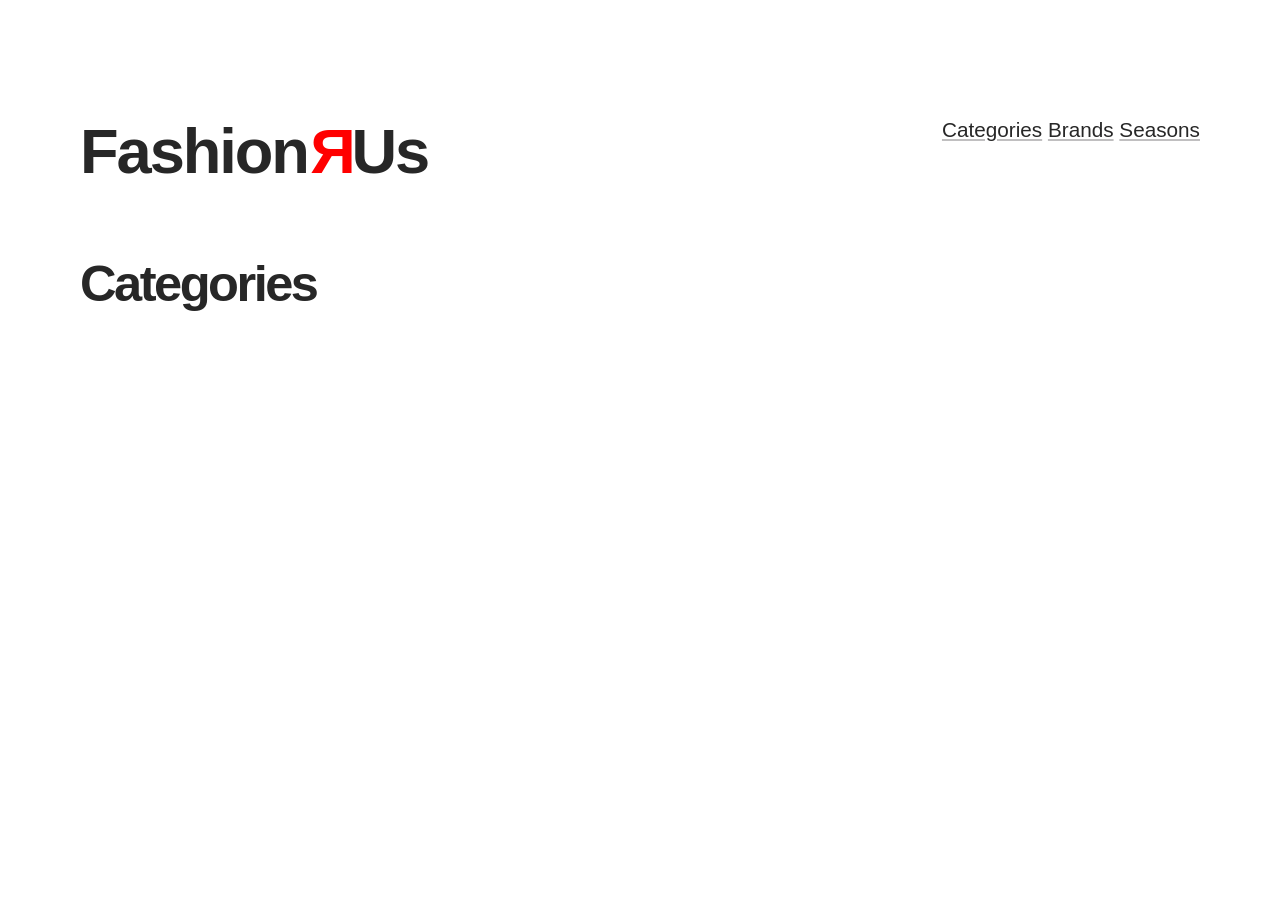
<file: index.html>
<!DOCTYPE html>
<html lang="en">
  <head>
    <meta charset="UTF-8" />
    <meta name="viewport" content="width=device-width, initial-scale=1.0" />
    <link rel="stylesheet" href="css/base.css" />
    <link rel="stylesheet" href="css/style.css" />
    <script src="./js/index.js" defer></script>
    <title>FashionRUs</title>
  </head>

  <body>
    <header class="mainNav">
      <a href="#">
        <h1>Fashion<span>R</span>Us</h1>
      </a>
      <nav>
        <a href="#">Categories</a>
        <a href="#">Brands</a>
        <a href="#">Seasons</a>
      </nav>
    </header>
    <main>
      <h2>Categories</h2>
      <section class="categorylist">
      </section>
    </main>
  </body>
</html>
</file>
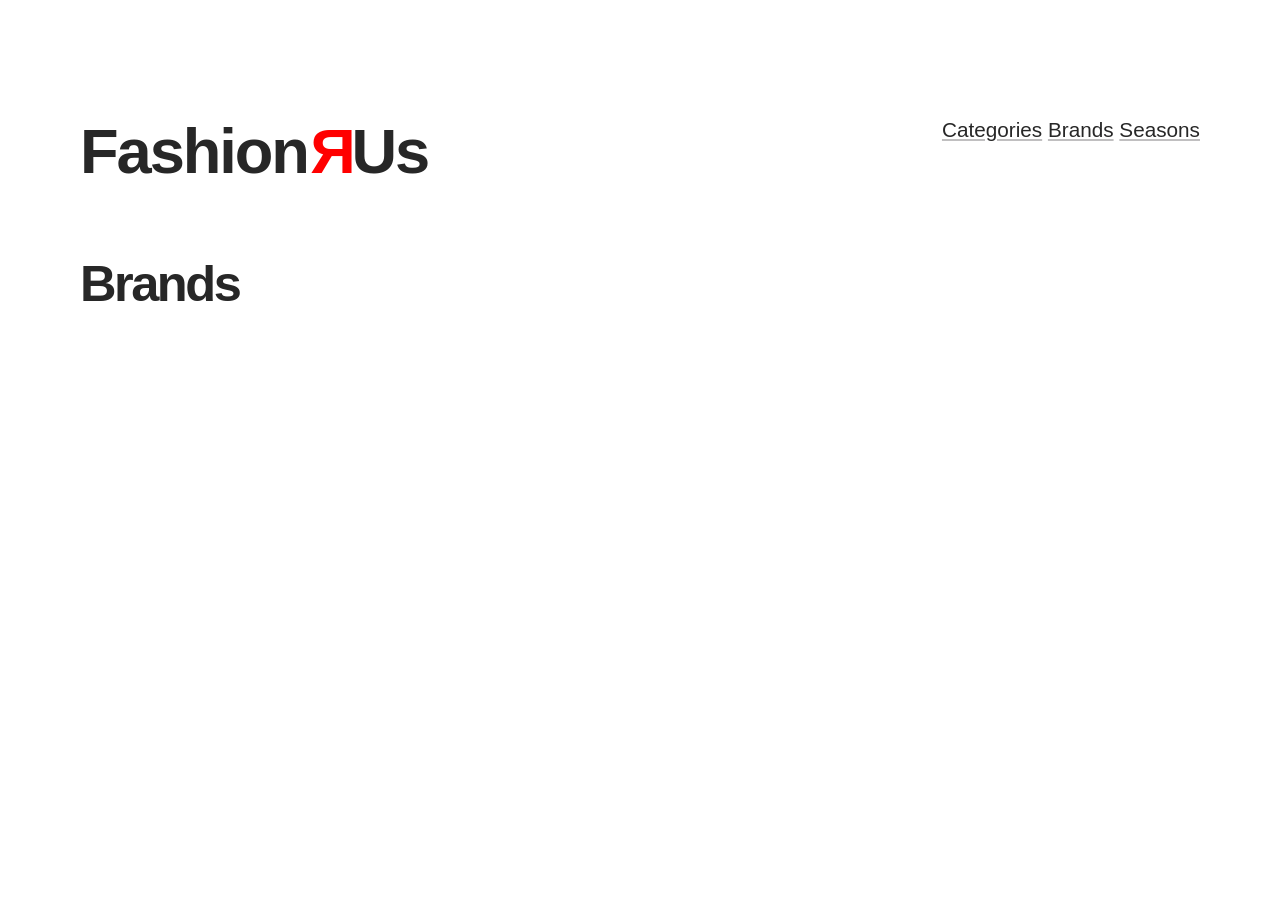
<file: brands.html>
<!DOCTYPE html>
<html lang="en">

<head>
    <meta charset="UTF-8" />
    <meta name="viewport" content="width=device-width, initial-scale=1.0" />
    <link rel="stylesheet" href="css/base.css" />
    <link rel="stylesheet" href="css/style.css" />
    <script src="./js/brand.js" defer></script>
    <title>FashionRUs</title>
</head>

<body>
    <header class="mainNav">
        <a href="#">
            <h1>Fashion<span>R</span>Us</h1>
        </a>
        <nav>
            <a href="index.html">Categories</a>
            <a href="#">Brands</a>
            <a href="seasons.html">Seasons</a>
        </nav>
    </header>
    <main>
        <h2>Brands</h2>
        <section class="brandlist">
        </section>
    </main>
</body>

</html>
</file>
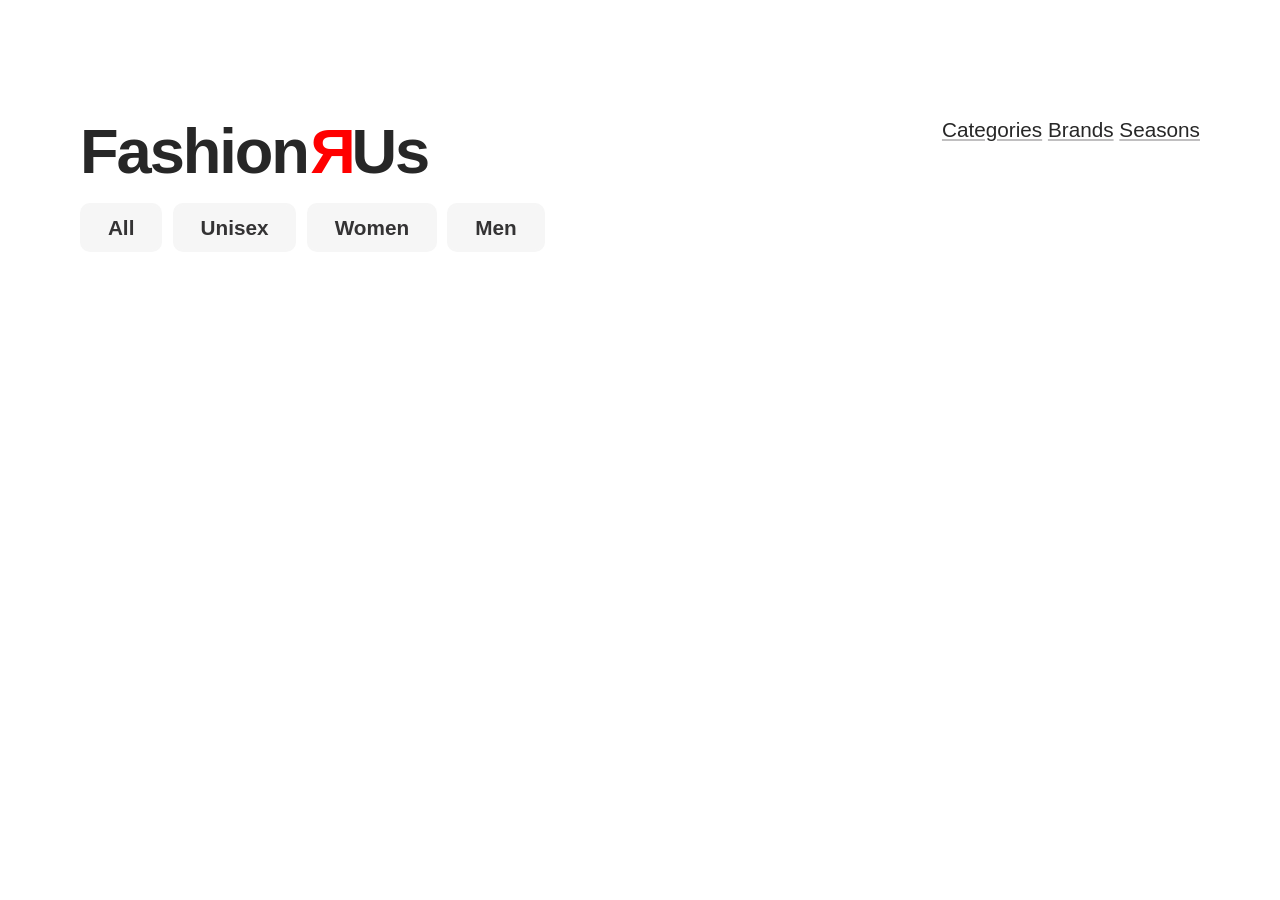
<file: productlist.html>
<!DOCTYPE html>
<html lang="en">

<head>
    <meta charset="UTF-8" />
    <meta name="viewport" content="width=device-width, initial-scale=1.0" />
    <title>Products By Category</title>
    <link rel="stylesheet" href="css/base.css" />
    <link rel="stylesheet" href="css/style.css" />
    <script src="js/productlist.js" defer></script>
</head>

<body class="productlist">
    <header class="mainNav">
        <a href="index.html">
            <h1>Fashion<span>R</span>Us</h1>
        </a>
        <nav>
            <a href="index.html">Categories</a>
            <a href="#">Brands</a>
            <a href="#">Seasons</a>
        </nav>
    </header>
    <section id="filters">
        <button data-gender="All">All</button>
        <button data-gender="Unisex">Unisex</button>
        <button data-gender="Women">Women</button>
        <button data-gender="Men">Men</button>
    </section>
    <h2>Apparel</h2>
    <main>
    </main>

</body>

</html>
</file>
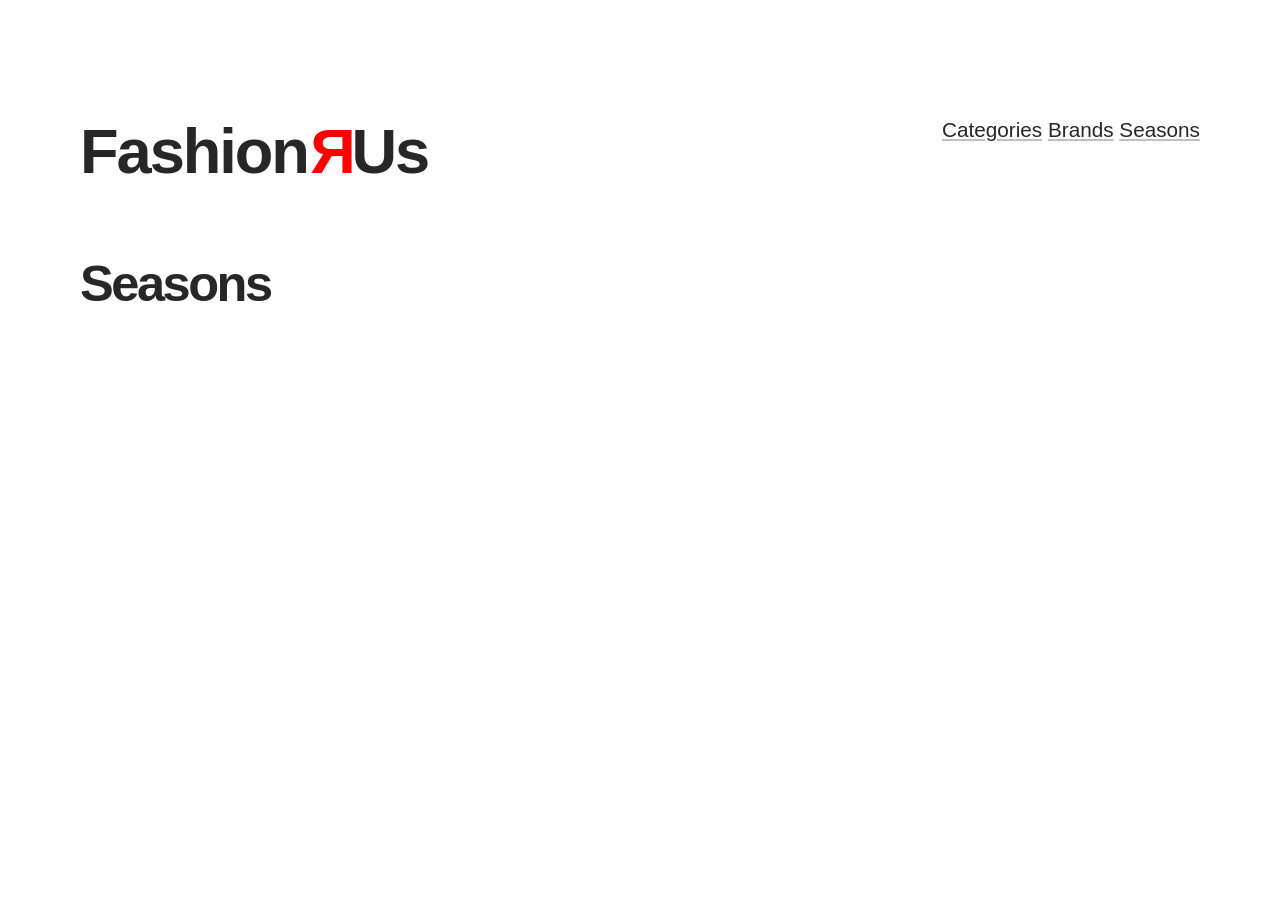
<file: seasons.html>
<!DOCTYPE html>
<html lang="en">

<head>
    <meta charset="UTF-8" />
    <meta name="viewport" content="width=device-width, initial-scale=1.0" />
    <link rel="stylesheet" href="css/base.css" />
    <link rel="stylesheet" href="css/style.css" />
    <script src="./js/seasons.js" defer></script>
    <title>FashionRUs</title>
</head>

<body>
    <header class="mainNav">
        <a href="#">
            <h1>Fashion<span>R</span>Us</h1>
        </a>
        <nav>
            <a href="index.html">Categories</a>
            <a href="brands#">Brands</a>
            <a href="#">Seasons</a>
        </nav>
    </header>
    <main>
        <h2>Seasons</h2>
        <section class="seasonslist">
        </section>
    </main>
</body>

</html>
</file>
<file: css/base.css>
/* Scale major third
––––––––––––––––––––––––––––––––– css */

/*
3.815rem
3.052rem
2.441rem
1.953rem
1.563rem
1.25rem
1rem
0.8rem
0.64rem
0.512rem
0.41rem
0.328rem
0.262rem
0.209rem
*/

/* Root
––––––––––––––––––––––––––––––––– */
:root {
  --color: #272727;
  --background-color: white;
  --caret-color: #272727;
  --text-decoration-color: #c0bfc0;
  --text-decoration-color-hover: #272727;
  --input-border-color: #f6f6f6;
  --input-background-color: #f6f6f6;
  --input-color: #343334;
  --input-invalid-border-color: #ff7d87;
  --input-checkbox-border-color: #d8d8d8;
  --table-border-color: #d8d8d8;
  --table-header-color: #d8d8d8;
  --checkbox-checked-url: url('data:image/svg+xml;utf8,<svg xmlns="http://www.w3.org/2000/svg" width="78.369" height="78.369" viewBox="0 0 78.369 78.369"><path fill="white" d="M78.05 19.015l-48.592 48.59c-.428.43-1.12.43-1.548 0L.32 40.016c-.427-.426-.427-1.12 0-1.547l6.704-6.704c.428-.427 1.12-.427 1.548 0l20.113 20.112 41.113-41.113c.43-.427 1.12-.427 1.548 0l6.703 6.704c.427.427.427 1.12 0 1.548z"/></svg>');
  --select-background-image: url('data:image/svg+xml;utf8,<svg xmlns="http://www.w3.org/2000/svg" viewBox="0 0 125.304 125.304"><path d="M62.652 103.895L0 21.41h125.304" fill="%23343334"/></svg>');
  /*not changed in dark mode*/
  --input-focus-border-color: #5aaafa;
  --kbd-color: #343334;
  --kbd-background-color: #f9f9f9;
  --cat-background-color: #949394;
  --kbd-border-color: #d8d8d8;
  --kbd-border-bottom-color: #a6a5a6;
  --abbr-border-bottom-color: #949394;
}
@media (prefers-color-scheme: dark) {
  :root {
    --color: white;
    --background-color: #272727;
    --caret-color: white;
    --text-decoration-color: #777677;
    --text-decoration-color-hover: white;
    --input-border-color: #595859;
    --input-background-color: #595859;
    --input-color: white;
    --input-checkbox-border-color: white;
    --table-border-color: #595859;
    --table-header-color: #595859;
    --checkbox-checked-url: url('data:image/svg+xml;utf8,<svg xmlns="http://www.w3.org/2000/svg" width="78.369" height="78.369" viewBox="0 0 78.369 78.369"><path fill="%23343434" d="M78.05 19.015l-48.592 48.59c-.428.43-1.12.43-1.548 0L.32 40.016c-.427-.426-.427-1.12 0-1.547l6.704-6.704c.428-.427 1.12-.427 1.548 0l20.113 20.112 41.113-41.113c.43-.427 1.12-.427 1.548 0l6.703 6.704c.427.427.427 1.12 0 1.548z"/></svg>');
    --select-background-image: url('data:image/svg+xml;utf8,<svg xmlns="http://www.w3.org/2000/svg" viewBox="0 0 125.304 125.304"><path d="M62.652 103.895L0 21.41h125.304" fill="%23ffffff"/></svg>');
  }
}
* {
  box-sizing: border-box;
  margin: 0;
  padding: 0;
  text-rendering: optimizeLegibility;
  -webkit-font-smoothing: antialiased;
  -moz-osx-font-smoothing: grayscale;
  -webkit-tap-highlight-color: transparent;
}

html {
  font-size: calc(18px + ((100vw - 600px) / 250));
  font-family: -apple-system, BlinkMacSystemFont, "avenir next", avenir,
    "helvetica neue", helvetica, ubuntu, roboto, noto, "segoe ui", arial,
    sans-serif;
  margin: 0;
  padding: 0;
  text-decoration-skip-ink: "auto";
}

body {
  padding: 0;
  margin: calc((100vh / 25) * 1.563) calc((100vw / 25) * 1.563);
  font-weight: 400;
  line-height: 1.563;
  color: var(--color);
  background-color: var(--background-color);
  caret-color: var(--caret-color);
}

img {
  display: block;
  max-width: 100%;
  height: auto;
}

/* Typography
    ––––––––––––––––––––––––––––––––– */

h1,
h2,
h3,
h4,
h5,
h6 {
  margin-bottom: 1rem;
  margin-top: 1em;
  font-weight: bold;
}

h1 {
  font-size: 3.052rem;
  letter-spacing: -0.1rem;
  line-height: 1;
}

h2 {
  font-size: 2.441rem;
  letter-spacing: -0.12rem;
  line-height: 1.2;
}

h3 {
  font-size: 1.953rem;
  letter-spacing: -0.02rem;
  line-height: 1.2;
}

h4 {
  font-size: 1.563rem;
  letter-spacing: -0.06rem;
  line-height: 1.3;
}

h5 {
  font-size: 1.25rem;
  letter-spacing: -0.03rem;
  line-height: 1.4;
}

h6 {
  font-size: 1rem;
  letter-spacing: 0;
  line-height: 1.5;
}

p {
  margin-bottom: 1.563rem;
}

p > *:last-child {
  margin-bottom: 0;
}

a {
  color: inherit;
  text-decoration: underline;
  text-decoration-color: var(--text-decoration-color);
  -webkit-text-decoration-color: var(--text-decoration-color);
  border-radius: 5px;
  text-underline-offset: 2px;
  text-decoration-thickness: 2px;
}

@media (hover: hover) {
  a:hover {
    text-decoration-color: var(--text-decoration-color-hover);
  }
}

a:focus-visible {
  box-shadow: 0 0 0 2px #5aaafa;
  outline: none;
}

small {
  font-size: 0.888rem;
}

hr {
  border: 1px solid var(--input-color);
  margin: 3.052rem 0;
}

/* Form
    ––––––––––––––––––––––––––––––––– */
label {
  font-weight: bold;
  display: flex;
}

input[type="email"],
input[type="text"],
input[type="number"],
input[type="password"],
input[type="url"],
input[type="tel"],
input[type="search"],
input[type="date"],
input[type="month"],
input[type="day"],
input[type="week"],
input[type="datetime"],
input[type="datetime-local"],
input[type="time"],
input:not([type]) {
  padding: 0.5rem;
  font-size: 1rem;
  border: 2px solid var(--input-border-color);
  background-color: var(--input-background-color);
  color: var(--input-color);
  border-radius: 10px;
  -webkit-appearance: none;
  -moz-appearance: none;
  appearance: none;
}

select {
  -webkit-appearance: none;
  padding: 0.5rem;
  font-size: 1rem;
  border: 2px solid var(--input-border-color);
  border-radius: 10px;
  color: var(--input-color);
  height: 2.5rem;
  background-color: var(--input-background-color);
  background-image: var(--select-background-image);
  background-repeat: no-repeat;
  background-size: 1rem;
  background-position: center right 0.5rem;
}

textarea {
  -webkit-appearance: none;
  -moz-appearance: none;
  appearance: none;
  font-size: 1rem;
  border: 2px solid var(--input-border-color);
  color: var(--input-color);
  border-radius: 10px;
  resize: vertical;
  background-color: var(--input-background-color);
  box-sizing: border-box;
  padding: 0.5rem;
  font-family: -apple-system, BlinkMacSystemFont, "avenir next", avenir,
    "helvetica neue", helvetica, ubuntu, roboto, noto, "segoe ui", arial,
    sans-serif;
}

input:focus,
select:focus,
textarea:focus {
  outline: none;
  border: 2px solid var(--input-focus-border-color);
}

input:invalid:not(:placeholder-shown),
select:invalid,
textarea:invalid {
  border: 2px solid var(--input-invalid-border-color);
  box-shadow: none;
}

input[type="checkbox"] {
  display: inline-block;
  height: 1rem;
  font-size: 1rem;
  border-radius: 5px;
  -webkit-appearance: none;
  -moz-appearance: none;
  appearance: none;
  border: 2px solid var(--input-checkbox-border-color);
  width: 1rem;
  background-color: var(--background-color);
  align-self: center;
  margin-right: 0.5rem;
}

input[type="checkbox"]:hover {
  cursor: pointer;
}

input[type="checkbox"]:checked {
  background-image: var(--checkbox-checked-url);
  background-size: contain;
  background-color: var(--input-color);
  border: 2px solid var(--input-color);
}

input[type="checkbox"]:focus-visible,
input[type="checkbox"]:checked:focus-visible {
  border-color: var(--input-focus-border-color);
}

input[type="radio"] {
  -webkit-appearance: none;
  -moz-appearance: none;
  appearance: none;
  border-radius: 50%;
  border: 2px solid var(--input-checkbox-border-color);
  height: 1rem;
  width: 1rem;
  margin-right: 0.5rem;
  align-self: center;
  justify-content: center;
  position: relative;
  display: flex;
}

@media (hover: hover) {
  input[type="radio"]:hover {
    cursor: pointer;
  }
}

input[type="radio"]:checked {
  border: 2px solid var(--input-color);
}

input[type="radio"]:focus-visible,
input[type="radio"]:checked:focus-visible {
  border-color: var(--input-focus-border-color);
}

input[type="radio"]:checked::before {
  content: "";
  width: calc(100% - 4px);
  height: calc(100% - 4px);
  background-color: var(--input-color);
  align-self: center;
  border-radius: 50%;
}

input[type="submit"],
input[type="reset"],
input[type="button"],
button {
  padding: 0.5rem 1.25rem;
  font-size: 1rem;
  border-radius: 10px;
  background-color: var(--input-background-color);
  border: 2px solid var(--input-border-color);
  color: var(--input-color);
  text-decoration: none;
  font-weight: bold;
  margin-bottom: 1rem;
  -webkit-appearance: none;
  -moz-appearance: none;
  appearance: none;
  display: inline-block;
  line-height: initial;
  transition: background-color 200ms ease-in-out, border 200ms ease-in-out,
    transform 200ms ease-in-out;
  -webkit-touch-callout: none;
  -webkit-user-select: none;
  user-select: none;
}
button:disabled {
  opacity: 0.2;
}

@media (hover: hover) {
  input[type="submit"]:hover,
  input[type="reset"]:hover,
  input[type="button"]:hover,
  button:hover {
    cursor: pointer;
  }
}

button:focus-visible,
input[type="submit"]:focus-visible,
input[type="reset"]:focus-visible,
input[type="button"]:focus-visible {
  border-color: var(--input-focus-border-color);
  outline: none;
}

/* Tables
    ––––––––––––––––––––––––––––––––– */
table {
  width: 100%;
  border-spacing: 0;
  margin-bottom: 1.563rem;
  font-variant-numeric: tabular-nums;
}

th,
td {
  padding: 0.5rem 0.5rem 0.5rem 0;
  margin: 0;
}

th {
  font-weight: bold;
  text-align: left;
  border-bottom: 2px solid var(--table-border-color);
  color: var(--table-header-color);
}

td {
  border-bottom: 2px solid var(--table-border-color);
}

/* Code
    ––––––––––––––––––––––––––––––––– */
code {
  font-family: "SFMono-Regular", Consolas, "Liberation Mono", Menlo, Courier,
    monospace;
  font-size: 0.8rem;
  white-space: nowrap;
  background: var(--input-background-color);
  padding: 0 0.328rem;
  display: inline-block;
  vertical-align: middle;
  border-radius: 10px;
}

p > code {
  white-space: normal;
}

pre > code {
  line-height: 1.563em;
  display: block;
  padding: 1rem;
  white-space: pre;
  margin-bottom: 1.563rem;
  overflow: scroll;
}

/* Forces a new-line at the end of a code block for layout purposes. */
pre > code::after {
  content: " ";
}

/* Blockquote
    ––––––––––––––––––––––––––––––––– */
blockquote {
  border-left: 0.25rem solid var(--input-border-color);
  padding: 0 1rem;
  margin-bottom: 1.563rem;
}

/* List
    ––––––––––––––––––––––––––––––––– */
ul {
  margin: 0;
  padding: 0 1px;
  list-style: disc outside;
  font-variant-numeric: tabular-nums;
}

ol {
  list-style: decimal outside;
}

ol,
ul {
  padding-left: 0;
  margin-top: 0;
  margin-bottom: 1.563rem;
}

li {
  list-style-position: inside;
}

dd {
  margin-left: 1rem;
}
/* Keyboard
    ––––––––––––––––––––––––––––––––– */
kbd {
  display: inline-block;
  padding: 0 0.328rem;
  font-family: "SFMono-Regular", Consolas, "Liberation Mono", Menlo, Courier,
    monospace;
  font-size: 0.64rem;
  color: var(--kbd-color);
  vertical-align: middle;
  background-color: var(--kbd-background-color);
  border: solid 1px var(--kbd-border-color);
  border-bottom: solid 2px var(--kbd-border-bottom-color);
  border-radius: 5px;
}

/* Abbreviation
    ––––––––––––––––––––––––––––––––– */
abbr {
  text-decoration: none;
  border-bottom: 2px dashed var(--abbr-border-bottom-color);
}

@media (hover: hover) {
  abbr:hover {
    cursor: help;
  }
}

/* Details
    ––––––––––––––––––––––––––––––––– */
details > summary:focus {
  box-shadow: 0 0 0 2px var(--input-focus-border-color);
  outline: none;
  border-radius: 5px;
}

details > summary:hover {
  cursor: pointer;
}
</file>
<file: css/style.css>
:root {
  --off-color: red;
}

html {
  scroll-behavior: smooth;
}

.mainNav h1 span {
  display: inline-block;
  transform: scaleX(-1) translateX(-0.2rem);
  color: var(--off-color);
}

.mainNav>* {
  margin: 0;
}

@media screen and (min-width: 700px) {
  .mainNav {
    display: flex;
    align-items: center;
    justify-content: space-between;
  }
}

.mainNav h1 {
  margin-right: auto;
}

.mainNav>a {
  display: block;
  text-decoration: none;
}

/*Category + brands*/
.categorylist,
.brandlist,
.seasonslist {
  display: grid;
  grid-template-columns: repeat(3, 1fr);
  gap: 1em;
}

.categorylist a,
.brandlist a,
.seasonslist a {
  text-decoration: none;
  padding: 2em;
  color: white;
  background-color: var(--cat-background-color);
}

@media screen and (min-width: 800px) {
  .brandList ol {
    column-count: 2;
  }
}

/*ProductList*/
.productlist main {
  display: grid;
  grid-template-columns: repeat(auto-fill, minmax(150px, 290px));
  gap: 2rem;
}

.productlist main h2 {
  grid-column: 1/-1;
}

.productlist article h3 {
  font-size: 1rem;
  flex-grow: 3;
}

.productlist article>* {
  margin: 0;
  font-size: 0.9rem;
}

.subtle {
  color: var(--text-decoration-color);
}

.productlist article {
  display: flex;
  flex-direction: column;
}

.productlist article.soldOut img {
  opacity: 0.5;
}

.productlist article.soldOut::before {
  content: "Sold Out";
  position: absolute;
  background: var(--color);
  color: var(--background-color);
  padding: 1rem;
}

.productlist article .discounted {
  display: none;
}

.productlist article.onSale .discounted {
  display: flex;
  justify-content: space-between;
}

.discounted>p {
  margin-bottom: 0;
}

.productlist article.onSale .price span {
  /* display: initial; */
  text-decoration: line-through;
  color: var(--off-color);
}

.productlist article button {
  margin-top: auto;
}

.productlist article {
  margin-bottom: 1rem;
}

.discounted p:last-child {
  background: var(--off-color);
  padding: 0.2rem;
}

/*Product*/
.breadcrumbs {
  display: none;
}

.purchaseBox {
  background: #d8d8d8;
  color: var(--background-color);
  padding: 1rem;
}

.info {
  padding: 1rem;
}

.product select {
  min-width: 100px;
}

.product main {
  display: grid;
}

.product main .breadcrumbs,
.product main img {
  grid-column: 1/-1;
}

.purchaseBox form label {
  gap: 1rem;
}

.purchaseBox button {
  display: block;
  margin-top: 1rem;
  width: 100%;
}

dt {
  font-weight: 700;
}

@media screen and (min-width: 900px) {
  .product main {
    grid-template-columns: 1fr 310px;
  }

  .info {
    order: 0;
  }

  .purchaseBox {
    order: 2;
    transform: translate(-50px, -100px);
  }

  .breadcrumbs {
    display: flex;
    font-size: 0.8rem;
    list-style-type: none;
  }

  .breadcrumbs li::after {
    content: " > ";
    font-size: 0.6rem;
    display: inline-block;
    width: 10px;
    height: 10px;
    margin: 0 10px;
    transition: all 0.3s;
  }

  .breadcrumbs li:last-child::after {
    background: none;
    content: "";
  }
}

.aktiv {
  background-color: red;
}

#filters {
  display: flex;
  gap: .5rem;
  align-items: center;
  margin-bottom: 1rem;

  button {
    margin: 0;
  }
}

#slider {
  display: grid;
  grid-template-columns: 1fr 3fr 1fr 1fr;
  justify-items: center;
  width: 17rem;
  padding: 0.25rem 1.25rem;
  border-radius: 10px;
  background-color: var(--input-background-color);
  border: 2px solid var(--input-border-color);
  justify-content: center;
}
</file>
